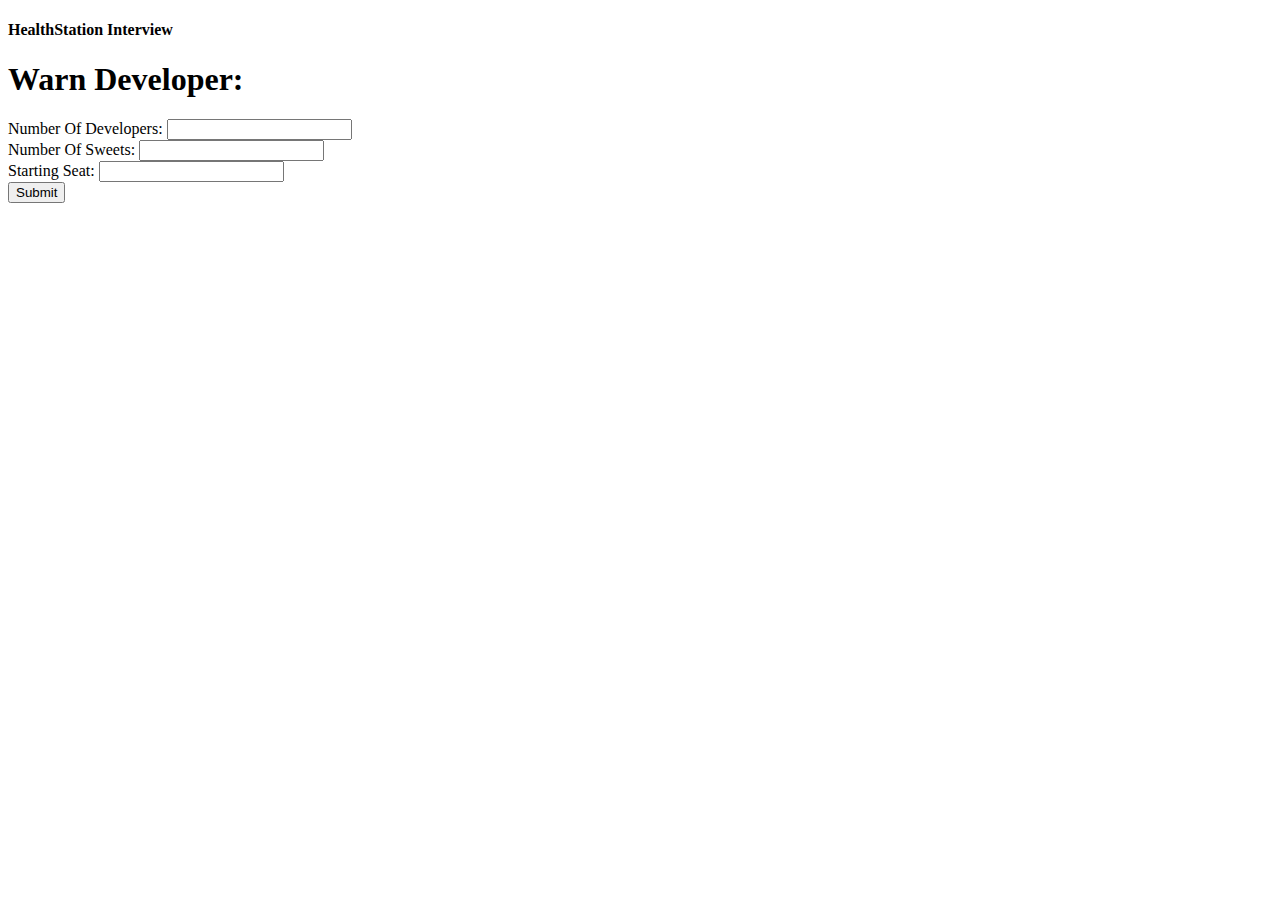
<file: Task1/index.html>
<!DOCTYPE html>
<html lang="en">
  <head>
    <meta charset="UTF-8" />
    <meta name="viewport" content="width=device-width, initial-scale=1.0" />
    <title>Health Station</title>
  </head>
  <body>
    <h4>HealthStation Interview</h4>
    <h1>Warn Developer: <span id="warnDev"></span></h1>
    <form onsubmit="submitForm(event)" id="warnDeveloperForm">
      <div>
        <label for="numberOfDevs">Number Of Developers:</label>
        <input required type="number" name="numberOfDevs" id="numberOfDevs" />
      </div>
      <div>
        <label for="numberOfSweets">Number Of Sweets:</label>
        <input
          required
          type="number"
          name="numberOfSweets"
          id="numberOfSweets"
        />
      </div>
      <div>
        <label for="startingSeat">Starting Seat:</label>
        <input required type="number" name="startingSeat" id="startingSeat" />
      </div>
      <div>
        <button type="submit">Submit</button>
      </div>
    </form>

    <script src="./javascript/main.js"></script>
  </body>
</html>
</file>
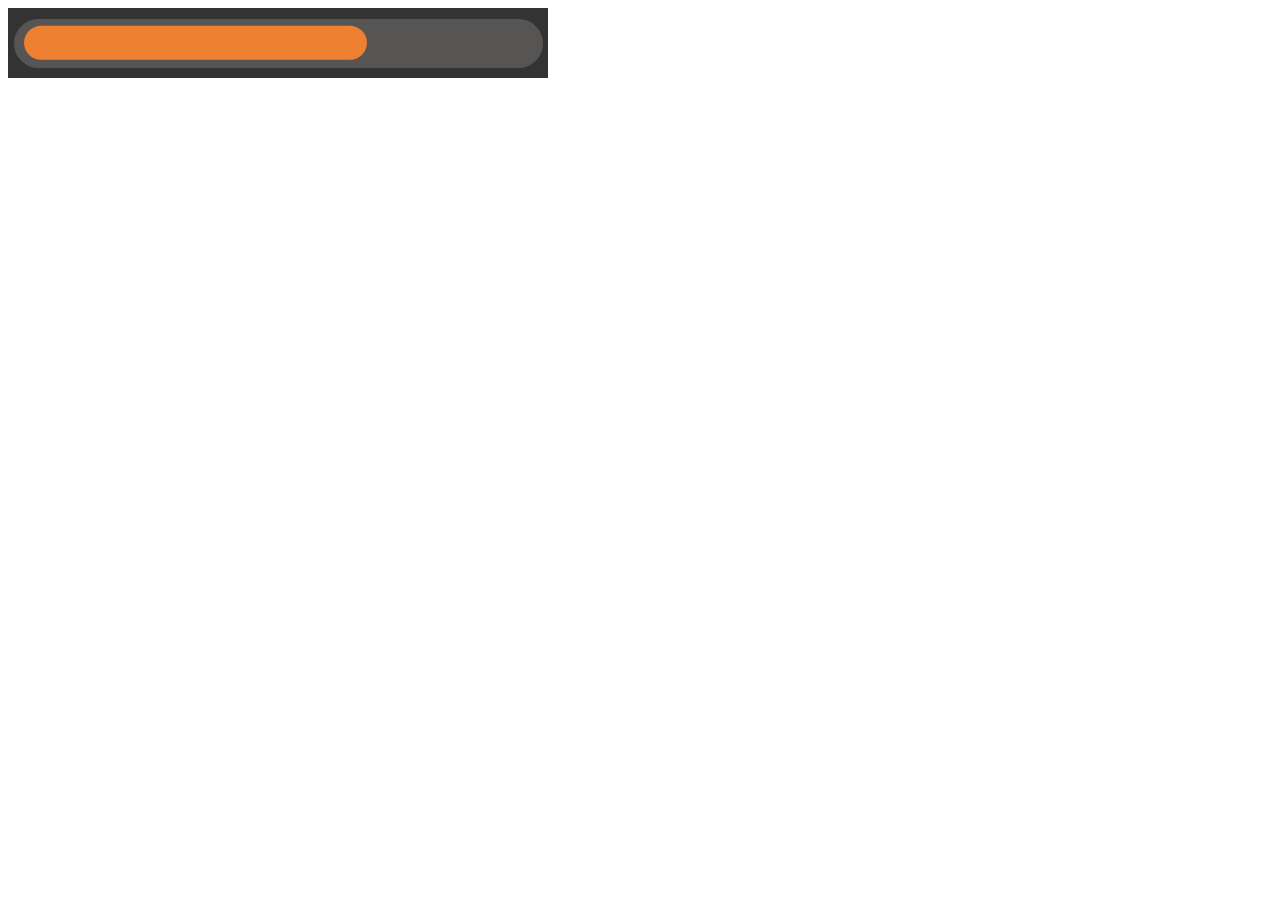
<file: Task2/index.html>
<!DOCTYPE html>
<html lang="en">
  <head>
    <meta charset="UTF-8" />
    <meta name="viewport" content="width=device-width, initial-scale=1.0" />
    <link rel="stylesheet" href="style.css" />
    <title>Document</title>
  </head>
  <body>
    <div class="main-container">
      <div class="progress-container">
        <!-- <div class="progress-level"></div> -->
      </div>
    </div>
  </body>
</html>
</file>
<file: Task2/style.css>
/* Level range is 0% to 100% */
:root {
  --level: 65%;
}

.main-container {
  background-color: #333333;
  width: 100%;
  max-width: 540px;
  height: 70px;
  display: flex;
  align-items: center;
  justify-content: center;
}
.main-container .progress-container {
  background-color: #565553;
  width: 95%;
  height: 70%;
  border-radius: 10rem;
  position: relative;
  overflow: hidden;
  padding-right: 1rem;
}
.main-container .progress-container::after {
  content: "";
  width: var(--level);
  position: absolute;
  height: 70%;
  background-color: #ee8031;
  top: 50%;
  transform: translateY(-50%);
  left: 10px;
  border-radius: 10rem;
}
</file>
